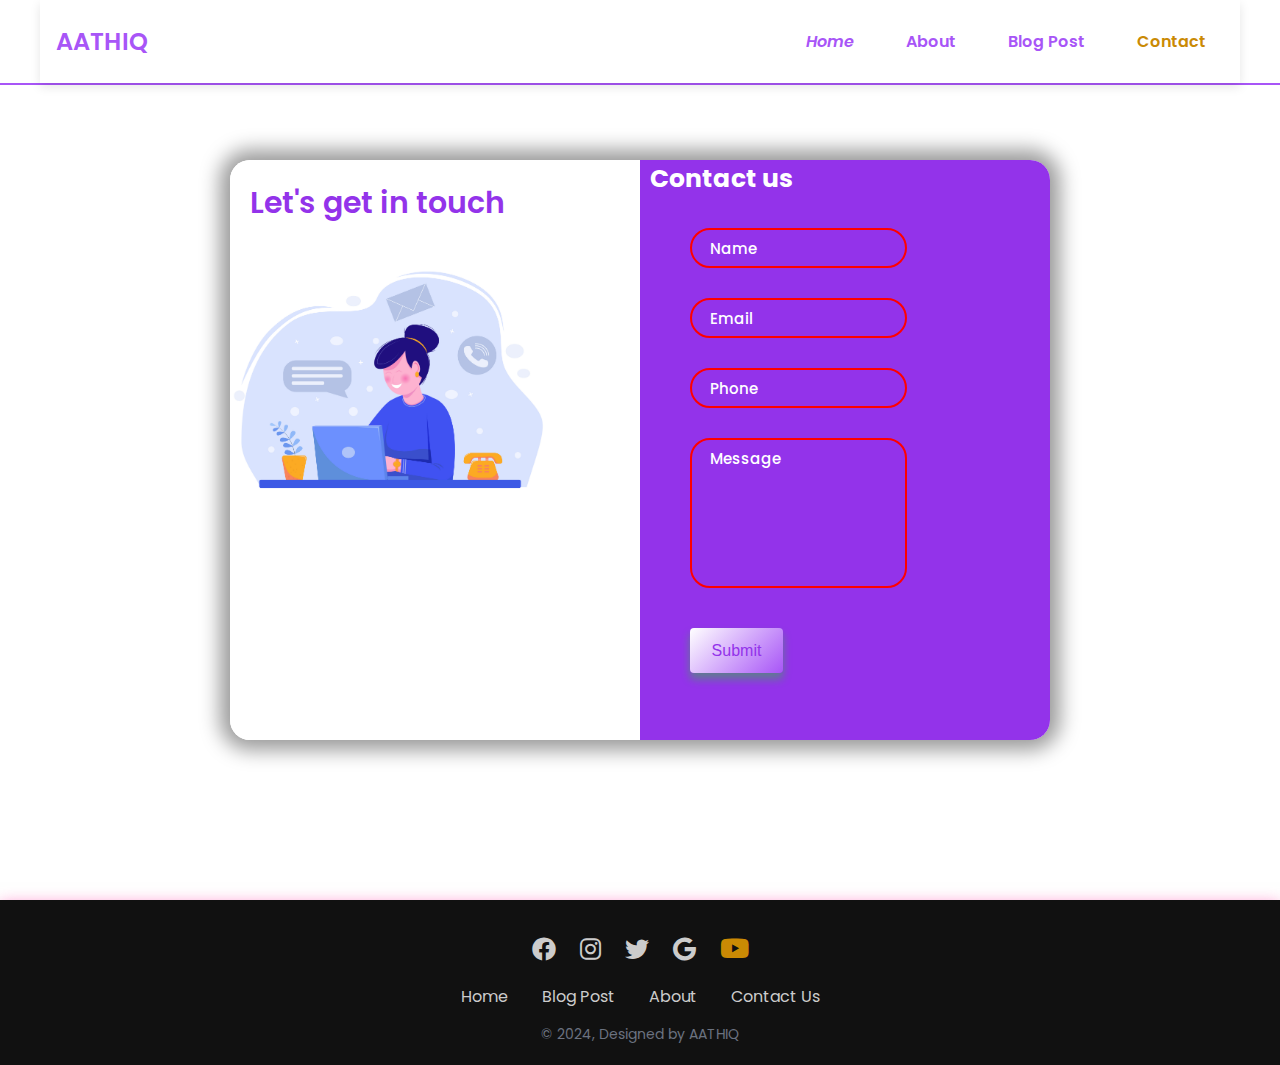
<file: contact.html>
<!DOCTYPE html>
<html lang="en">
<head>
    <meta charset="UTF-8">
    <meta name="viewport" content="width=device-width, initial-scale=1.0">
    <link rel="stylesheet" href="common.css">
    <link rel="stylesheet" href="https://cdnjs.cloudflare.com/ajax/libs/font-awesome/6.0.0-beta3/css/all.min.css">
    <title>CONTACT PAGE</title>
</head>
<body>
    <nav>
        <div class="nav__content">
            <div class="logo"><a href="index.html">Aathiq</a></div>
            <label for="check" class="checkbox">
                <i class="fa-solid fa-bars"></i>
            </label>
            <input type="checkbox" name="check" id="check" >
            <ul>
                <li><a href="index.html">Home</a></li>
                <li><a href="About.html">About</a></li>
                <li><a href="blog.html">Blog Post</a></li>
                <li><a href="contact.html">Contact</a></li>
            </ul>
        </div>
    </nav>

    <section class="section-contact">
        <div class="item">
            <div class="contact">
                <div class="first-text">Let's get in touch</div>
                <img src="contact us.jpg" alt="" class="contact_img">
            </div>
            <div class="submit-form">
                <h4 class="third-text text">Contact us</h4>
                <form action="">
                    <div class="input-box">
                        <input type="text" class="input" required>
                        <label for="">Name</label>
                    </div>
                    <div class="input-box">
                        <input type="email" class="input" required>
                        <label for="">Email</label>
                    </div>
                    <div class="input-box">
                        <input type="tel" class="input" required>
                        <label for="">Phone</label>
                    </div>
                    <div class="input-box">
                        <textarea name="" class="input" required id="message" cols="30" rows="10"></textarea>
                        <label for="">Message</label>
                    </div>
                    <input type="submit" class="btn" value="Submit">
                </form>
            </div>
        </div>
    </section>
    <footer class="footer">
        <div class="social-icons">
            <a href="https://www.facebook.com"><i class="fab fa-facebook"></i></a>
            <a href="https://www.instagram.com"><i class="fab fa-instagram"></i></a>
            <a href="https://x.com"><i class="fab fa-twitter"></i></a>
            <a href="https://www.google.com"><i class="fab fa-google"></i></a>
            <a href="https://www.youtube.com"><i class="fab fa-youtube"></i></a>
        </div>
        <div class="footer-nav">
            <a href="index.html">Home</a>
            <a href="blog.html">Blog Post</a>
            <a href="About.html">About</a>
            <a href="contact.html">Contact Us</a>
        </div>
        <div class="copyright">
            &copy; 2024, Designed by AATHIQ
        </div>
    </footer>
</body>
</html>
</file>
<file: common.css>
@import url("https://fonts.googleapis.com/css2?family=Poppins:wght@400;600;700&display=swap");

:root {
    --primary-color: #a855f7;
    --primary-color-dark: #9333ea;
    --secondary-color: #ca8a04;
    --text-dark: #1f2937;
    --text-light: #6b7280;
    --extra-light: #faf5ff;
    --max-width: 1200px;
    --semi-transparent-color: rgba(42, 157, 143, 0.6);
}

* {
    padding: 0;
    margin: 0;
    box-sizing: border-box;
}

a {
    text-decoration: none;
}

body {
    font-family: "Poppins", sans-serif;
}

nav {
    width: 100%;
    position: fixed;
    top: 0;
    left: 0;
    background-color: #ffffff;
    z-index: 1001;
    border-bottom: 2px solid var(--primary-color);
}

.nav__content {
    max-width: var(--max-width);
    margin: auto;
    padding: 1.5rem 1rem;
    display: flex;
    align-items: center;
    justify-content: space-between;
    box-shadow: 0 4px 10px rgba(0, 0, 0, 0.1);/*shadow for nav*/
}
/*attribute selector*/
.logo a[href="index.html"] {
    text-transform:uppercase;
    font-size: 1.5rem;
    font-weight: 600;
    color: var(--primary-color);
    transition: 0.3s;  /* Adds a transition for smooth changes to any animatable properties */
}
nav .logo a:hover {
    color: var(--primary-color-dark);
}
/* Hide checkbox and input elements in navbar */
nav .checkbox {
    display: none;
}

nav input {
    display: none;
}
nav .checkbox i {
    font-size: 2rem;
    color: var(--primary-color);
    cursor: pointer;
}

ul {
    display: flex;
    align-items: center;
    gap: 1rem;
    list-style: none;
    transition: left 0.3s;
}

ul li a {
    padding: 0.5rem 1rem;
    border: 2px solid transparent;
    text-decoration: none;
    font-weight: 600;
    color: var(--text-dark);
    transition: 0.3s ;
}

ul li a:hover {
    border-top-color: var(--secondary-color);
    border-bottom-color: var(--secondary-color);
    color: var(--secondary-color);
}
/*child combinator*/
ul > li:first-child {
    font-style: italic;/* Make the first list item italic */
}
/*structural selector*/
ul li:last-child a{
    color: var(--secondary-color);
}

/*Negation pseudo class,relatonal selector*/
ul li:not(:last-child) a {
    color: var(--primary-color);
    padding-right: 1rem;
}

.section {
    background-color: var(--extra-light);
}

.section__container  {
    min-height: 100vh;
    max-width: var(--max-width);
    margin: auto;
    padding: 1rem;
    display: grid;
    grid-template-columns: repeat(2, 1fr);
    gap: 4rem;
}

.content {
    display: flex;
    flex-direction: column;
    justify-content: center;
}

.subtitle {
    letter-spacing: 2px;
    color: var(--text-light);
    font-weight: 600;
    margin-bottom: 0.5rem;
}

.title {
    font-size: 2.5rem;
    font-weight: 400;
    line-height: 3rem;
    color: var(--text-dark);
    margin-bottom: 1rem;
    text-shadow: 2px 2px 4px rgba(11, 190, 235, 0.966);/*text shadow*/
    animation: slideIn 0.8s ease forwards; /* Use the animation */
    opacity: 0; /* Initial state for fade-in */
}

.title ~ .description{
    font-weight: bold;/* Apply bold to all descriptions following a title */
}
.title span {
    font-weight: 600;
}

.description {
    line-height: 1.5rem;
    color: var(--text-light);
    margin-bottom: 2rem;
}

/*pseudo elemet*/
.description::first-letter{
    text-transform: uppercase;
    font-size: 30px;
}
.description::first-line{
    color: #0fa1f5;
}

.action__btns {
    display: flex;
    gap: 1rem;
}


.action__btns button {
    font-size: 1rem;
    font-weight: 600;
    letter-spacing: 2px;
    padding: 1rem 2rem;
    outline: none;
    border: 2px solid var(--primary-color);
    border-radius: 10px;
    transition: 0.3s;
    cursor: pointer;
    box-shadow: 0 4px 10px rgba(224, 6, 6, 0.4);/*shadow*/
}
/*transform*/
.action__btns button:hover {
    transform: scale(1.05); /* Slightly enlarges the button */
}

.About__me {
    background-color: var(--primary-color);
    color: #ffffff;
}

/*pesudo class*/
.About__me:hover {
    background-color: var(--primary-color-dark);
}

.Contact__me {
    color: var(--primary-color);
}

/*pesudo class*/
.Contact__me:hover {
    background-color: var(--primary-color-dark);
    color: #ffffff;
}

.image {
    display: grid;
    place-items: center;
}

.image img {
    width: min(25rem, 90%);
    border-radius: 100%;
}

.about_section {
    background-color: var(--extra-light);
    margin-top: 100px;
}

.about__container {
    min-height: 100vh;
    max-width: var(--max-width);
    margin: auto;
    padding: 1rem;
    display: grid;
    grid-template-columns: repeat(2, 1fr);
    gap: 4rem;
}



/* ------------------contact--------------*/

.section-contact{
    position: relative;
    width: 100%;
    height: 100vh;
    display: flex;
    justify-content: center;
    align-items:center;
}

.item{
    width: 100%;
    height: 580px;
    max-width: 820px;
    background: #fff;
    border-radius: 20px;
    box-shadow: 0 0 20px 10px rgba(0, 0, 0, .4);
    overflow: hidden;
    grid-template-columns: repeat(2,1fr);
    display: grid;
    z-index: 1000;
}
.contact{
    background: #fff;
}
.submit-form{
    background: #9333ea;
}
.first-text{
    color: #9333ea;
    padding-left: 20px;
    padding-top: 20px;
    font-size: 30px;
    font-weight: 600;
}
.contact_img{
    height: 320px;
    width: 320px;
}
.third-text{
    font-size: 25px;
    position: relative;
    left: 10px;
    color: #fff;
}
form{
    padding: 0 50px;
    height: 100%;
    width: 100%;
    overflow: hidden;
}
.input-box{
    height: 40px;
    width: 100%;
    margin: 30px 0;
    position: relative;
}
.input{
    width: 70%;
    height: 100%;
    background: transparent;
    border: 2px solid #fff;
    border-radius: 20px;
    outline: none;
    padding-left: 10px;
    color: #fff;
    font-size: 16px;
    text-overflow: ellipsis;/* text effects*/
}

.input-box label{
    position: absolute;
    top: 50%;
    left: 10px;
    padding-left: 10px;
    transform: translateY(-50%);
    font-size: 15px;
    font-weight: 500;
    color: #fff;
    transition: .3s;
}

/* Styles the label when the input is focused or has a valid value */
.input-box .input:focus ~ label,
.input-box .input:valid ~ label{
    top: -1px;
    left: 10px;
    background: #8f50ec;
    font-weight: 500;
    font-size: 10px;
    padding: 5px;
}
textarea.input{
    resize: none;
    min-height: 150px;
    overflow: auto;
    padding-top: 20px;
}
.btn{
    position: relative;
    top: 120px;
    background: linear-gradient(135deg, #ffffff, var(--primary-color));
    outline: none;
    border: none;
    border-radius: 4px;
    height: 45px;
    width: 30%;
    font-size: 16px;
    color: #9333ea;
    cursor: pointer;
    font-weight: 500;
    box-shadow: 0 6px 8px rgba(16, 238, 8, 0.4);/*button shadow*/
}

/* Styles submit button when hovered, using attribute selector */
.btn:hover[type="submit"] {
    background-color: #8bec0d;
    box-shadow: 0 4px 15px rgba(221, 45, 45, 0.3);
}

/* Styles for input fields that are valid using the validity pseudo-class */
.input:valid {
    border: 2px solid green;
}
.input:invalid {
    border: 2px solid red;
}



/* ------------------bolg post------------------*/

.blog-container a{
    text-decoration: none;
}

.section-blog{
    margin-top: 10%;
    display: flex;
    justify-content: center;
    align-items: center;
    flex-direction: column;
    padding: 40px;
    border-bottom: 1px solid rgba(0, 0, 0, 0.05);
}
.blog-heading{
    display: flex;
    justify-content: center;
    align-items: center;
    flex-direction: column;
}
.blog-heading span{
    color: #f33c3c;
}
.blog-heading h3{
    font-size: 2.4rem;
    color: #2b2b2b;
    font-weight: 600;
}
.blog-container{
    display: flex;
    justify-content: center;
    align-items: center;
    margin: 20px 0px;
    flex-wrap: wrap;
}
.blog-box{
    width: 350px;
    background: linear-gradient(135deg, #ae6cec, #0ff535);
    margin: 20px;
    border-radius: 10px;/*rounded coners*/
}
.blog-box:hover {
    transform: translateY(-10px); /* Move up slightly on hover */
}
/*structural selector*/
/* Nth Pseudo-class  */
.blog-box:nth-child(odd) {
    background: var(--text-light); /* green for odd boxes */
}
/* Nth Pseudo-class  */
.blog-box:nth-child(1n) { /* Selects every .blog-box element, specifically the first one, using the nth-child pseudo-class */
    border: 2px solid var(--secondary-color);/* Style every first blog box */
}

.blog-img{
    width: 100%;
    height: 250px;
}
.blog-img img{
    width: 100%;
    height: 100%;
    object-fit: cover;
    object-position: center;
    border-radius: 10px;
}
.blog-text{
    padding: 30px;
    display: flex;
    flex-direction: column;
}
.blog-text span{
    color: #f33c3c;
    font-size: 0.9rem;
}
.blog-text .blog-title{
    font-size: 1.3rem;
    font-weight: 700;
    color: #272727;
}
.blog-text .blog-title:hover{
    color: #f33c3c;
    transition: all ease 0.3s;
}
.blog-text p{
    color: black;
    font-size: 0.9rem;
    display: -webkit-box;
    
    -webkit-box-orient: vertical;
    overflow: hidden;
    text-overflow: ellipsis;
    margin: 20px 0px;
}
.blog-text a{
    color: #1669e6;
}
.blog-text a:hover{
    color: #f33c3c;
    transition: all ease 0.3s;
}

/* ------------footer---------*/
.footer {
    background-color: #111;
    color: #ccc;
    padding: 20px;
    width: 100%;
    margin: auto;
    box-shadow: 0px 4px 15px rgba(252, 5, 141, 0.5);/*Added shadow for footer*/
    text-align: center;
}

.social-icons {
    margin: 10px 0;
}

.social-icons a {
    margin: 0 10px;
    text-decoration: none;
    color: #ccc;
    font-size: 24px;
    transition: color 0.3s;
}

.social-icons a:hover {
    color: var(--primary-color-dark);
    text-shadow: 1px 1px 2px rgba(11, 194, 240, 0.87);/*shadow social media icon*/
}

/*Structural Selectors*/
.social-icons a:last-child {
    color: var(--secondary-color);
    font-size: 26px; /* Slightly larger */
}

.footer-nav {
    margin: 15px 0;
}

.footer-nav a {
    margin: 0 15px;
    text-decoration: none;
    color: #ccc;
    font-size: 16px;
    transition: color 0.3s;
}

.footer-nav a:hover {
    color: var(--secondary-color);
}

.copyright {
    font-size: 14px;
    color: var(--text-light);
    margin-top: 10px;
}
/* Animation for sliding in elements */
@keyframes slideIn {
    0% {
        transform: translateY(20px);
        opacity: 0;
    }
    100% {
        transform: translateY(0);
        opacity: 1;
    }
}

/* Responsive design for screens smaller than 750px */
@media (width < 750px) {
    nav .checkbox {
        display: block;
        z-index: 1001;
    }
    ul {
        position: absolute;
        width: 100%;
        height: calc(100vh - 85px);
        left: -100%;
        top: 85px;
        background-color: var(--extra-light);
        flex-direction: column;
        justify-content: center;
        gap: 3rem;
    }

    nav #check:checked ~ ul {
        left: 0;
    }

    ul li a {
        font-size: 1.25rem;
    }

    .section__container {
        padding: 10rem 1rem 5rem 1rem;
        text-align: center;
        grid-template-columns: repeat(1, 1fr);
    }

    .image {
        grid-area: 1/1/2/2;
    }

    .action__btns {
        margin: auto;
    }
    .item{
        grid-template-columns: 1fr;
    }


    .contact{
        display: none;
    }
    .text{
        font-size: 40px;
        text-align: center;
    }
    .btn{
        width: 25%;
        height: 40px;
        font-size: 12px;
    }
}



@media(max-width:850px){
    .item{
        grid-template-columns: 1fr;
    }
    .contact{
        display: none;
    }
    .text{
        font-size: 20px;
        text-align: center;
    }
    .btn{
        width: 20px;
        height: 40px;
        font-size: 12px;
    }
}
</file>
